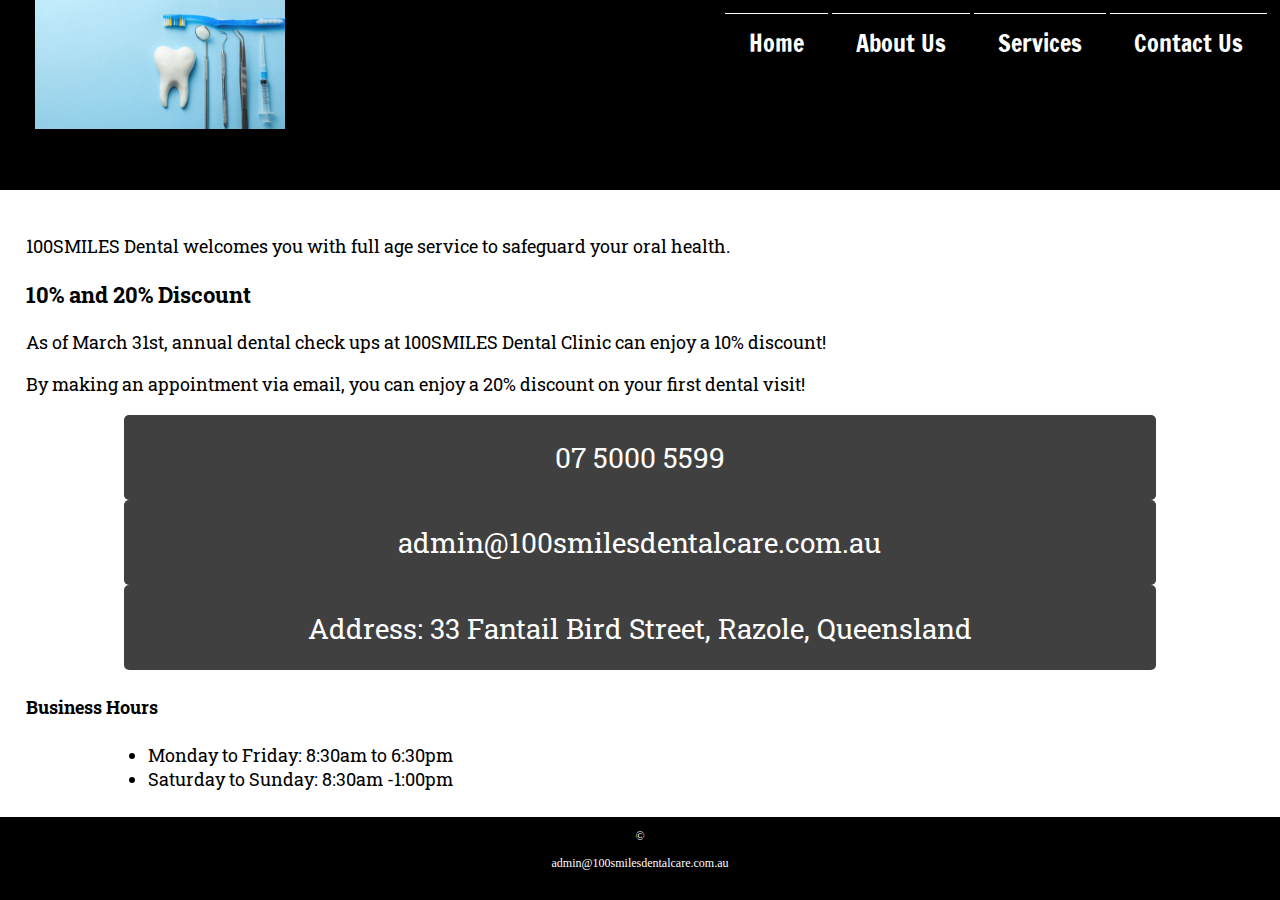
<file: Assessment Basic website/index.html>
<!doctype html>
<!-- This website template was created by: Ye Yao -->
<html lang="en">
<head>
    <title>100SMILES DANTAL CARE</title> 
    <meta charset="utf-8">
    <link href="https://fonts.googleapis.com/css2?family=Francois+One&family=Roboto+Slab:wght@100..900&display=swap" rel="stylesheet">
    <meta name="viewport" content="width=device-width, initial-scale=1"> 
    <link rel="stylesheet" href="css/styles.css">
</head> 
<body>
    <div id="container">
    <!-- Use the header area for the website name or logo -->
    <header>
            
            <a href="index.html"> <img src="Images/Logo.jpeg" alt="logo"> </a>
    </header>
    <nav>
            <ul>
                <li><a href="index.html">Home</a></li> 
                <li><a href="about.html">About Us</a></li>
                <li><a href="services.html">Services</a></li> 
                <li><a href="contact.html">Contact Us</a></li>
            </ul>
    </nav> 
    
    <!-- Hero Image -->
    <div id="hero" class="tablet-desktop">
        <img src="Images/hero-image.jpeg" alt="ttt">
    </div>
    <div class="tablet-desktop">
        
        <p>100SMILES Dental welcomes you with full age service to safeguard your oral health.</p>

    </div>
     <!-- Use the main area to add the main content to the webpage -->
    <main>

        <div class="mobile">

                <p>100SMILES Dental welcomes you with full age service to safeguard your oral health.</p>

                <h3>10% and 20% Discount</h3>
                <p>As of March 31st, annual dental check ups at 100SMILES Dental Clinic can enjoy a 10% discount!</p>
                <p>By making an appointment via email, you can enjoy a 20% discount on your first dental visit!</p>
                <p class="tel-link"><a href="tel:07 5000 5599">07 5000 5599</a></p>
                <p class="tel-link"><a href="Email: admin@100smilesdentalcare.com.au">admin@100smilesdentalcare.com.au</a></p>
                <p class="tel-link"><a href="address">Address: 33 Fantail Bird Street, Razole, Queensland</a></p>

                <h4>Business Hours</h4>
                <ul class="hours">
                    <li>Monday to Friday: 8:30am to 6:30pm</li>
                    <li>Saturday to Sunday: 8:30am -1:00pm</li>   
                </ul>
    </div>
    </main> 
 
    <!-- Use the footer area to add webpage footer content -->
    <footer>
        <p>&copy; </p>
        <p><a href="admin@100smilesdentalcare.com.au">admin@100smilesdentalcare.com.au</a></p> 
    </footer>

    </div>

</body> 
</html>
</file>
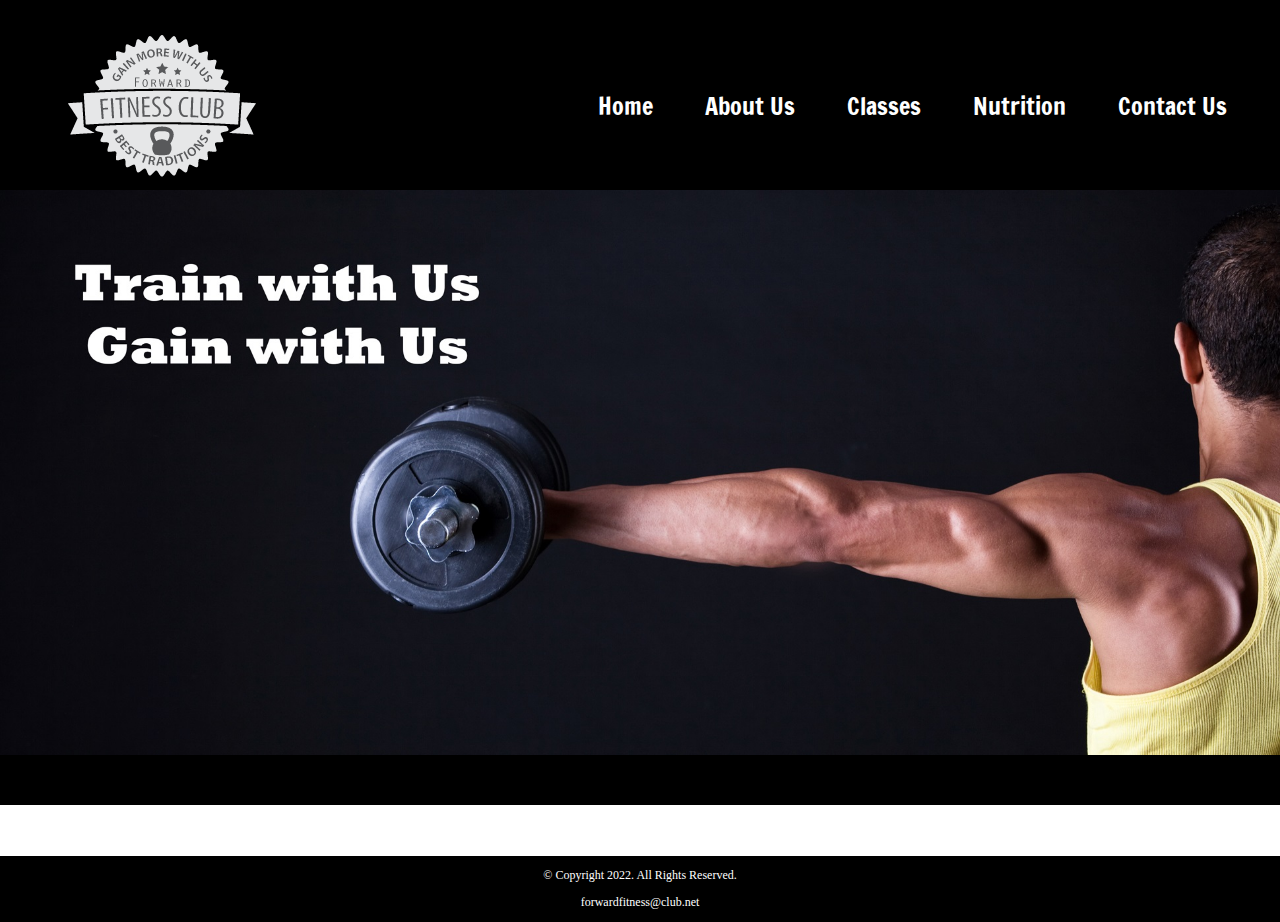
<file: fitness/index.html>
<!doctype html>
<!-- This website template was created by: Ye Yao -->
<html lang="en">
<head>
    <title>Forward Fitness Club</title> 
    <meta charset="utf-8">
    <link href="https://fonts.googleapis.com/css2?family=Francois+One&family=Roboto+Slab:wght@100..900&display=swap" rel="stylesheet">
    <meta name="viewport" content="width=device-width, initial-scale=1"> 
    <link rel="stylesheet" href="css/styles.css">
</head> 
    <body>
    <div id="container">
        <nav class="mobile-nav">
            <div id="menu-links">
            <a href="index.html">Home</a>
            <a href="about.html">About Us</a>
            <a href="classes.html">Classes</a>
            <a href="nutrition.html">Nutrition</a>
            <a href="contact.html">Contact Us</a>
      </div>
      <a class="menu-icon" onclick="hamburger()">
    <div>&#9776;</div>
    </a>
</nav>
    <!-- Use the header area for the website name or logo -->
    <header>
            
            <a href="index.html"> <img src="images/forward-fitness-logo.png" alt="Forward Fitness Club logo"> </a>
    </header>
    <nav class="tablet-desktop">
            <ul>
                <li><a href="index.html">Home</a></li> 
                <li><a href="about.html">About Us</a></li>
                <li><a href="classes.html">Classes</a></li> 
                <li><a href="nutririon.html">Nutrition</a></li> 
                <li><a href="contact.html">Contact Us</a></li>
            </ul>
    </nav> 
    
    <!-- Hero Image -->
    <div id="hero" class="tablet-desktop">
        <img src="images/hero-image.jpg" alt="left arm extended holding a weight">
    </div>
    <div class="tablet-desktop">
        
        <p>Wlelcome to Forward Fitness Club.Our mission is to help our
        clients meet their fitness and nutrition goals.</p>

    </div>
     <!-- Use the main area to add the main content to the webpage -->
    <main>

        <div class="mobile">

                <p>Welcome to Forward Fitness Club. Our mission is to help our
                clients meet their fitness and nutrition goals.</p>

                <h3>FREE One-Week Trial Membership!</h3>
                <p>Call Us Today to Get Started</p>
                <p class="tel-link"><a href="tel:8145559608">(814) 555-9608</a></p>

                <h4>Fitness Club Hours:</h4>
                <ul class="hours">
                    <li>Mon-Thu: 6:00am-6:00pm</li>
                    <li>Friday: 6:00am-4:00pm</li>
                    <li>Saturday: 8:00am-6:00pm</li>
                    <li>Sunday: Closed</li>
                </ul>
    </div>
    </main> 
 
    <!-- Use the footer area to add webpage footer content -->
    <footer>
        <p>&copy; Copyright 2022. All Rights Reserved.</p>
        <p><a href="mailto:forwardfitness@club.net">forwardfitness@club.net</a></p> 
    </footer>

    </div>

    <script src="script.js"></script>
</body> 
</html>
</file>
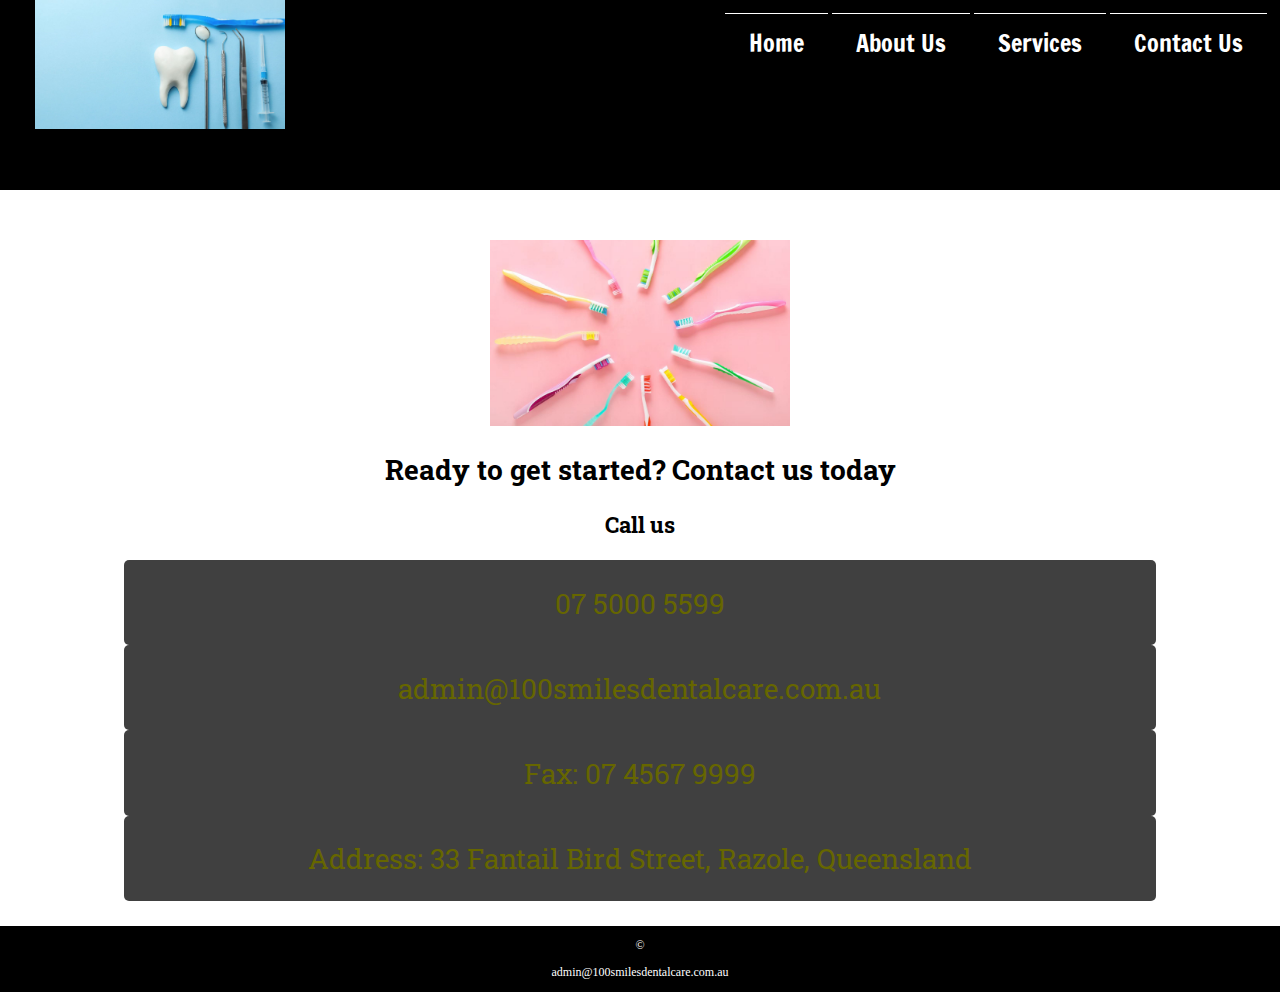
<file: Assessment Basic website/contact.html>
<!doctype html>
<!-- This website template was created by: Ye Yao -->
<html lang="en">
<head>
    <title>100SMILES DANTAL CARE</title> 
    <meta charset="utf-8">
    <link href="https://fonts.googleapis.com/css2?family=Francois+One&family=Roboto+Slab:wght@100..900&display=swap" rel="stylesheet">
    <meta name="viewport" content="width=device-width, initial-scale=1"> 
    <link rel="stylesheet" href="css/styles.css">
</head> 
<body>
    <div id="container">
    <!-- Use the header area for the website name or logo -->
    <header>
            
            <a href="index.html"> <img src="Images/Logo.jpeg" alt="logo"> </a>
    </header>
    <nav>
            <ul>
                <li><a href="index.html">Home</a></li> 
                <li><a href="about.html">About Us</a></li>
                <li><a href="services.html">Services</a></li> 
                <li><a href="contact.html">Contact Us</a></li>
            </ul>
    </nav> 
    
    <!-- Use the main area to add the main content to the webpage -->
    <main>
         <div>
            
            <img src="Images/contact.jpeg" alt="contact" class="course-img">
            
        </div>
        
        <div id="contact">
            <h2>Ready to get started? Contact us today</h2>
            <h3>Call us</h3>
            <p class="tel-link"><a href="tel:07 5000 5599">07 5000 5599</a></p>
            <p class="tel-link"><a href="Email: admin@100smilesdentalcare.com.au">admin@100smilesdentalcare.com.au</a></p>
            <p class="tel-link"><a href="Fax: 07 4567 9999">Fax: 07 4567 9999</a></p>
            <p class="tel-link"><a href="address">Address: 33 Fantail Bird Street, Razole, Queensland</a></p>
        </div>

    </main> 
    
    <!-- Use the footer area to add webpage footer content -->
    <footer>
        <p>&copy; </p>
        <p><a href="admin@100smilesdentalcare.com.au">admin@100smilesdentalcare.com.au</a></p> 
    </footer>

    </div>

</body> 
</html>
</file>
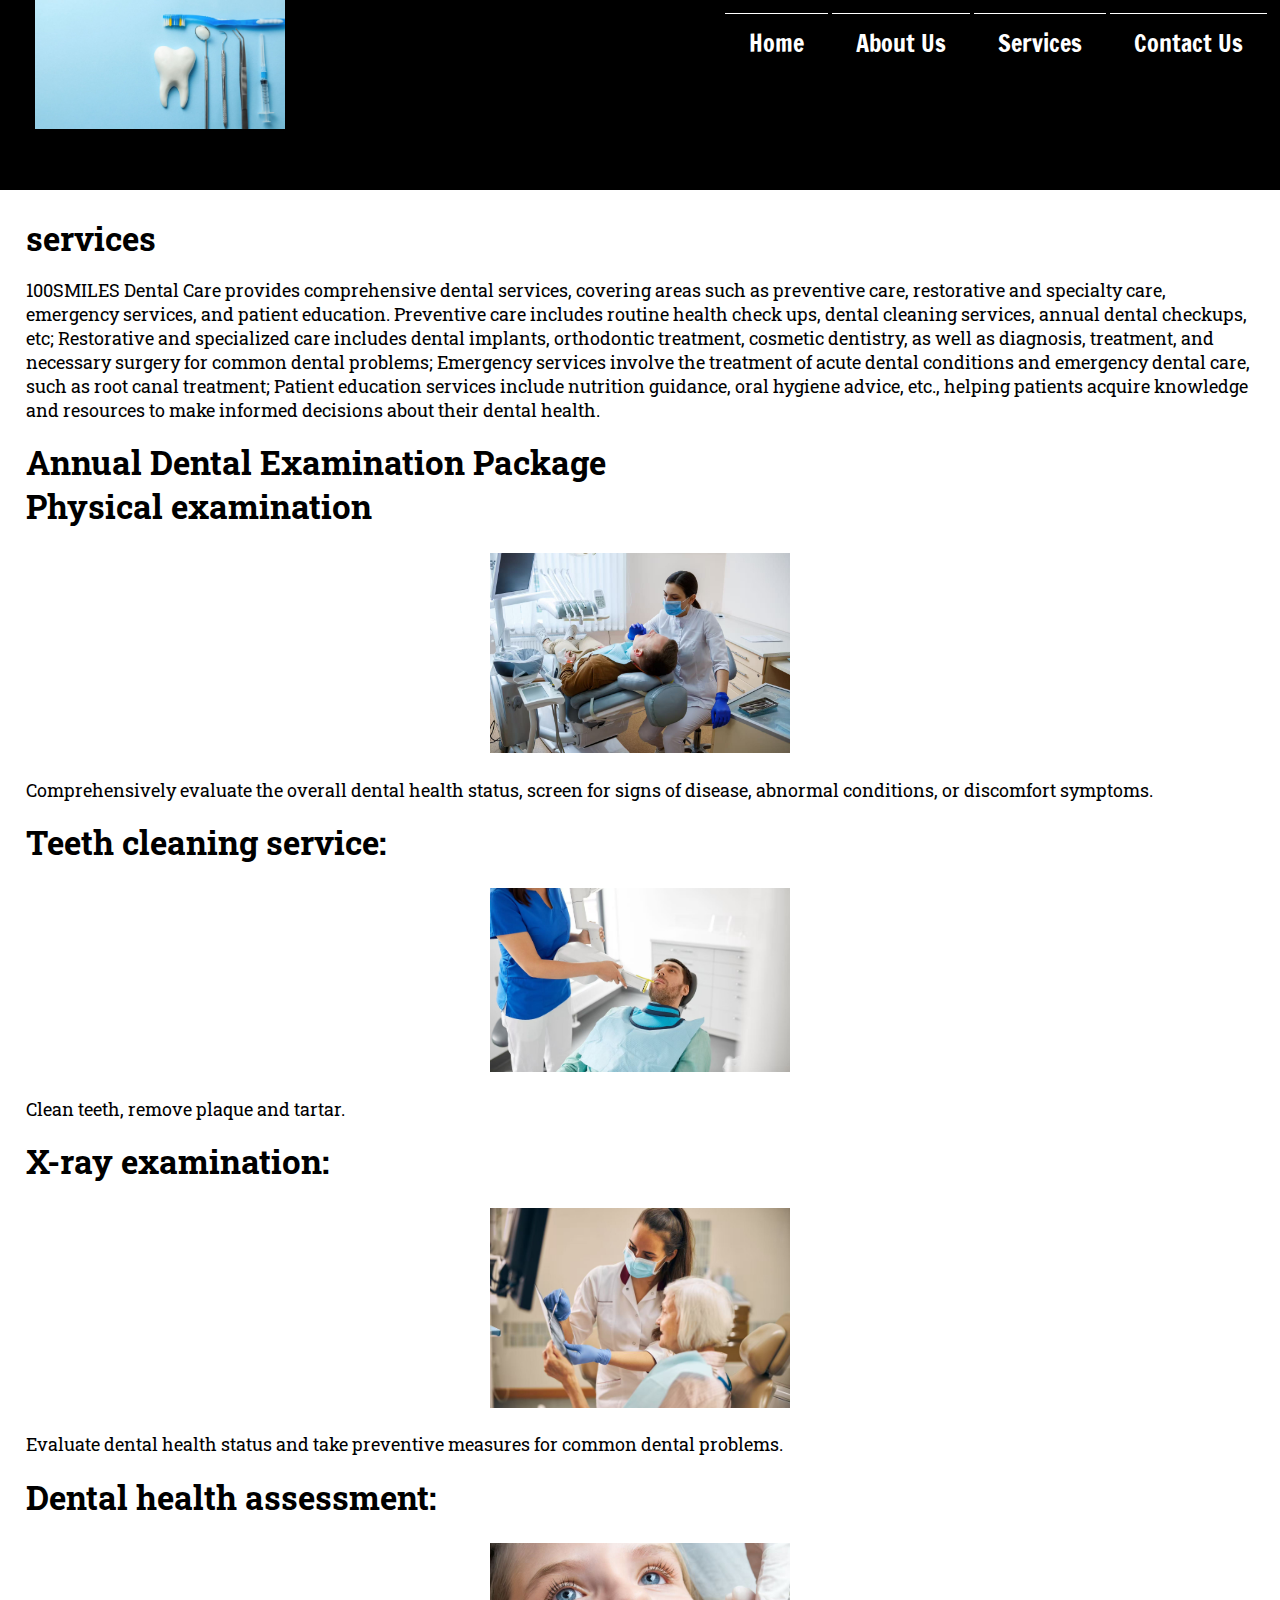
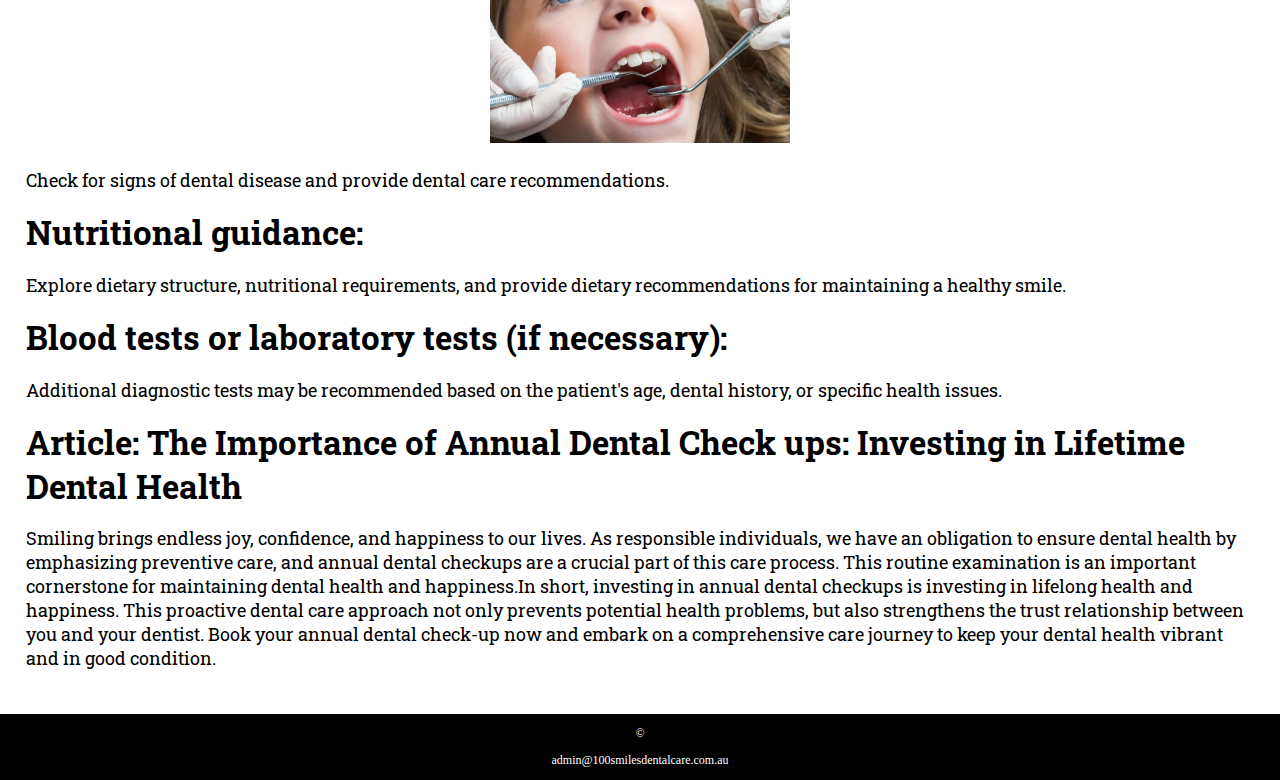
<file: Assessment Basic website/services.html>
<!doctype html>
<!-- This website template was created by: Ye Yao -->
<html lang="en">
<head>
    <title>100SMILES DANTAL CARE</title> 
    <meta charset="utf-8">
    <link href="https://fonts.googleapis.com/css2?family=Francois+One&family=Roboto+Slab:wght@100..900&display=swap" rel="stylesheet">
    <meta name="viewport" content="width=device-width, initial-scale=1"> 
    <link rel="stylesheet" href="css/styles.css">
</head> 
<body>
    <div id="container">
    <!-- Use the header area for the website name or logo -->
    <header>
            
            <a href="index.html"> <img src="Images/Logo.jpeg" alt="logo"> </a>
    </header>
    <nav>
            <ul>
                <li><a href="index.html">Home</a></li> 
                <li><a href="about.html">About Us</a></li>
                <li><a href="services.html">Services</a></li> 
                <li><a href="contact.html">Contact Us</a></li>
            </ul>
    </nav> 

    <!-- Use the main area to add the main content to the webpage -->
    <main>
        <div id="services">

                <h1>services</h1> 

                <p>100SMILES Dental Care provides comprehensive dental services, covering areas such as preventive care, restorative and specialty care, emergency services, and patient education. Preventive care includes routine health check ups, dental cleaning services, annual dental checkups, etc; Restorative and specialized care includes dental implants, orthodontic treatment, cosmetic dentistry, as well as diagnosis, treatment, and necessary surgery for common dental problems; Emergency services involve the treatment of acute dental conditions and emergency dental care, such as root canal treatment; Patient education services include nutrition guidance, oral hygiene advice, etc., helping patients acquire knowledge and resources to make informed decisions about their dental health.</p>
                </div>





        <div id="services more">
                <h1>Annual Dental Examination Package</h1> 
        </div>

        <div>
            <h1>Physical examination</h1>
            <img src="Images/Physical examination.jpeg" alt="Physical examination" class="course-img">
            <p>Comprehensively evaluate the overall dental health status, screen for signs of disease, abnormal conditions, or discomfort symptoms.</p>
        </div>

        <div>
            <h1>Teeth cleaning service: </h1>
             <img src="Images/Teeth cleaning service.jpeg" alt="Teeth cleaning service" class="course-img">
            <p>Clean teeth, remove plaque and tartar.</p>
        </div>

        <div>
            <h1>X-ray examination: </h1>
            <img src="Images/X-ray examination.jpeg" alt="X-ray examination" class="course-img">
            <p>Evaluate dental health status and take preventive measures for common dental problems.</p>
        </div>

        <div>
            <h1>Dental health assessment:</h1>
            <img src="Images/Dental health assessment.jpeg" alt="Dental health assessment" class="course-img">
            <p>Check for signs of dental disease and provide dental care recommendations.</p>
        </div>

        <div>
            <h1>Nutritional guidance:</h1>
           
            <p>Explore dietary structure, nutritional requirements, and provide dietary recommendations for maintaining a healthy smile.</p>
        </div>

        <div>
            <h1>Blood tests or laboratory tests (if necessary):</h1>
           
            <p>Additional diagnostic tests may be recommended based on the patient's age, dental history, or specific health issues.</p>
        </div>

        <div>
            <h1>Article: The Importance of Annual Dental Check ups: Investing in Lifetime Dental Health</h1>
           
            <p>Smiling brings endless joy, confidence, and happiness to our lives. As responsible individuals, we have an obligation to ensure dental health by emphasizing preventive care, and annual dental checkups are a crucial part of this care process. This routine examination is an important cornerstone for maintaining dental health and happiness.In short, investing in annual dental checkups is investing in lifelong health and happiness. This proactive dental care approach not only prevents potential health problems, but also strengthens the trust relationship between you and your dentist. Book your annual dental check-up now and embark on a comprehensive care journey to keep your dental health vibrant and in good condition.</p>

        </div>


    </main> 
    
    <!-- Use the footer area to add webpage footer content -->
    <footer>
        <p>&copy; </p>
        <p><a href="admin@100smilesdentalcare.com.au">admin@100smilesdentalcare.com.au</a></p> 
    </footer>

    </div>

</body> 
</html>
</file>
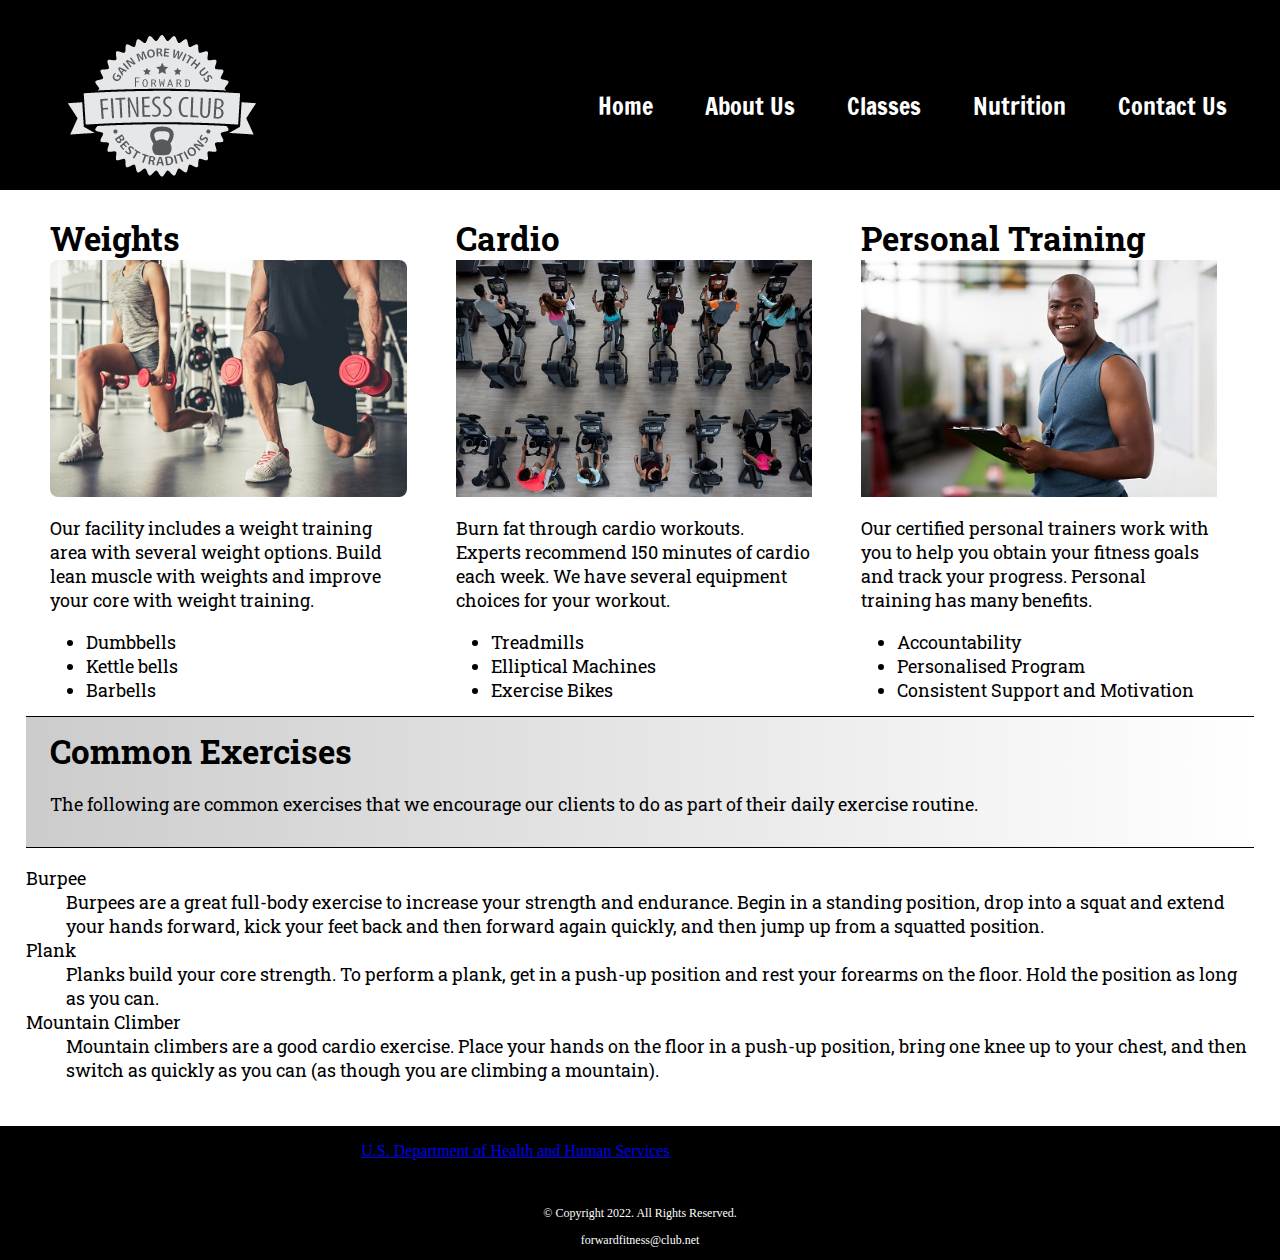
<file: fitness/about.html>
<!doctype html>
<!-- This website template was created by: Ye Yao -->
<html lang="en">
<head>
    <title>Forward Fitness Club</title> 
    <meta charset="utf-8">
    <link href="https://fonts.googleapis.com/css2?family=Francois+One&family=Roboto+Slab:wght@100..900&display=swap" rel="stylesheet">
    <meta name="viewport" content="width=device-width, initial-scale=1">
    <link rel="stylesheet" href="css/styles.css"> 
</head> 
<body>
    <div id="container">
    <nav class="mobile-nav">
            <div id="menu-links">
            <a href="index.html">Home</a>
            <a href="about.html">About Us</a>
            <a href="classes.html">Classes</a>
            <a href="nutrition.html">Nutrition</a>
            <a href="contact.html">Contact Us</a>
      </div>
      <a class="menu-icon" onclick="hamburger()">
        <div>&#9776;</div> 
      </a>
    </nav>
    <!-- Use the header area for the website name or logo -->
    <header>
    <a href="index.html">
    <img src="images/forward-fitness-logo.png" alt="Forward Fitness Club logo"></a>
    </header>

    <!-- Use this nav area to add hyperlinks to other pages -->
    <nav class="tablet-desktop">
            <ul>
                <li><a href="index.html">Home</a></li> 
                <li><a href="about.html">About Us</a></li>
                <li><a href="classes.html">Classes</a></li> 
                <li><a href="nutririon.html">Nutrition</a></li> 
                <li><a href="contact.html">Contact Us</a></li>
            </ul>
    </nav> 
    
    <!-- Use the main area to add the main content to the webpage -->
    <main>
        
        <div id="weights">

                <h1>Weights</h1> 

                <img src="images/people-with-weights.jpg" alt="Two people working out with a weight in each hand" class="round">

                <p>Our facility includes a weight training area with several weight options. Build lean muscle with weights and improve your core with weight training.</p>
         
            <ul class="tablet-desktop">
                <li>Dumbbells</li>
                <li>Kettle bells</li>
                <li>Barbells</li>
            </ul>
        </div>

        <div id="cardio"> 
                <h1>Cardio</h1> 

                <img class="equip" src="images/people-workingout-machines.jpg" alt="Cardio Equipment" class="round"> 
                <p>Burn fat through cardio workouts. Experts recommend 150 minutes of cardio each week. We have several equipment choices for your workout.</p>
            <ul class="tablet-desktop"> 
                <li>Treadmills</li> 
                <li>Elliptical Machines</li> 
                <li>Exercise Bikes</li> 
            </ul> 
        </div>

        <div id="training">

            <h1>Personal Training</h1>

            <img class="equip" src="images/personal-trainer.jpg" alt="Personal Training" class="round">
            
            <p>Our certified personal trainers work with you to help you obtain your fitness goals and track your progress. Personal training has many benefits.</p>
        <ul class="tablet-desktop"> 
            <li>Accountability</li> 
            <li>Personalised Program</li> 
            <li>Consistent Support and Motivation</li> 
        </ul>
        </div>

        <div id="exercises">
            <h1>Common Exercises</h1>
            <p>The following are common exercises that we encourage our clients to do as part of their daily exercise routine.</p>
        </div>

        <dl> 
            <dt>Burpee</dt> 
            <dd>Burpees are a great full-body exercise to increase your strength and endurance. Begin in a standing position, drop into a squat and extend your hands forward, kick your feet back and then forward again quickly, and then jump up from a squatted position. </dd> 
    
            <dt>Plank</dt> 
            <dd>Planks build your core strength. To perform a plank, get in a push-up position and rest your forearms on the floor. Hold the position as long as you can. </dd> 
    
            <dt>Mountain Climber</dt> 
            <dd>Mountain climbers are a good cardio exercise. Place your hands on the floor in a push-up position, bring one knee up to your chest, and then switch as quickly as you can (as though you are climbing a mountain).</dd> 
        </dl> 
        </div> 
        </main> 
        <p>For more information about how to stay active, visit the <a href="https://www.hhs.gov/fitness/be-active/index.html" target="_blank">U.S. Department of Health and Human Services</a>.</p>

    </main> 
    
    <!-- Use the footer area to add webpage footer content -->
    <footer><br>
        <p>&copy; Copyright 2022. All Rights Reserved.</p>
        <p><a href="mailto:forwardfitness@club.net">forwardfitness@club.net</a></p> 
    </footer>

    </div>
    <script src="script.js"></script>
</body> 
</html>
</file>
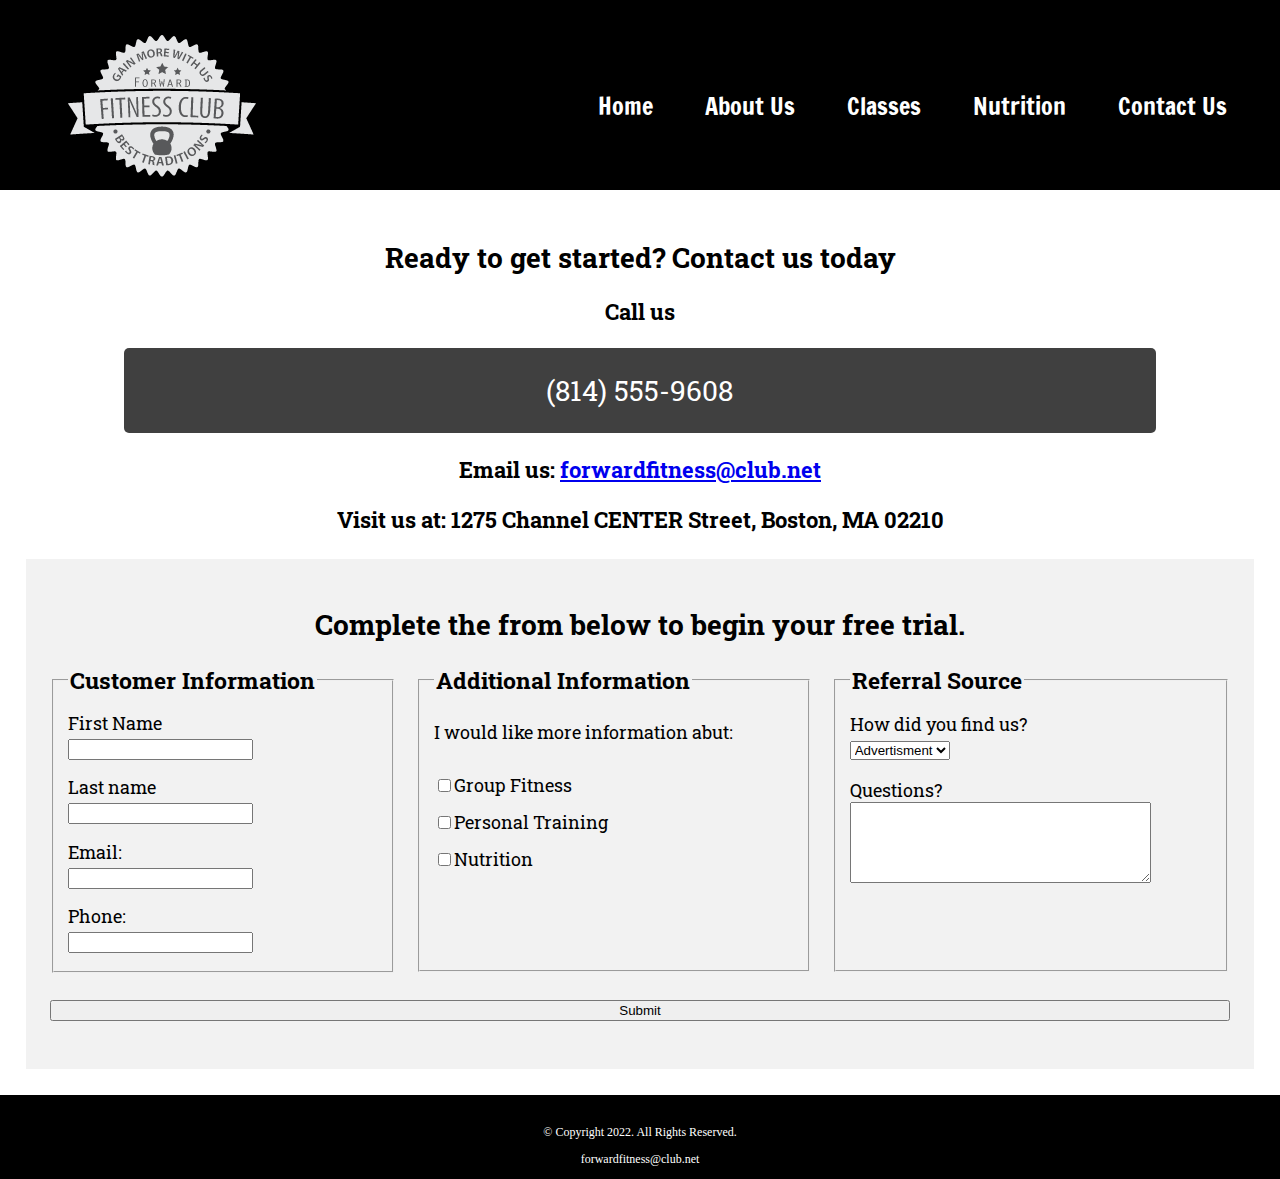
<file: fitness/contact.html>
<!doctype html>
<!-- This website template was created by: Ye Yao -->
<html lang="en">
<head>
    <title>Forward Fitness Club</title> 
    <meta charset="utf-8">
  <link href="https://fonts.googleapis.com/css2?family=Francois+One&family=Roboto+Slab:wght@100..900&display=swap" rel="stylesheet">
    <meta name="viewport" content="width=device-width, initial-scale=1">
    <link rel="stylesheet" href="css/styles.css"> 
</head> 
<body>
    <div id="container">
    <nav class="mobile-nav">
            <div id="menu-links">
            <a href="index.html">Home</a>
            <a href="about.html">About Us</a>
            <a href="classes.html">Classes</a>
            <a href="nutrition.html">Nutrition</a>
            <a href="contact.html">Contact Us</a>
      </div>
      <a class="menu-icon" onclick="hamburger()">
        <div>&#9776;</div> 
      </a>
    </nav>
    <header>
    <a href="index.html">
    <img src="images/forward-fitness-logo.png" alt="Forward Fitness Club logo"></a>
    </header>

    <!-- Use this nav area to add hyperlinks to other pages -->
    <nav class="tablet-desktop">
            <ul>
                <li><a href="index.html">Home</a></li> 
                <li><a href="about.html">About Us</a></li>
                <li><a href="classes.html">Classes</a></li> 
                <li><a href="nutrition.html">Nutrition</a></li> 
                <li><a href="contact.html">Contact Us</a></li>
            </ul>
    </nav> 
    
    <!-- Use the main area to add the main content to the webpage -->
    <main>
        
        
        <div id="contact">
            <h2>Ready to get started? Contact us today</h2>
            <h3>Call us</h3>
            <p class="tel-link">
                <a href="tel:+18145559608">(814) 555-9608</a>
            </p>
            <h3>Email us: <a href="mailto:forwardfitness@club.net">forwardfitness@club.net</a></h3>
            <h3>Visit us at: 1275 Channel CENTER Street, Boston, MA 02210</h3>
        </div>
    
        <div id="form">
            <h2>Complete the from below to begin your free trial.</h2>
            <form class="form-grid"> 
            <fieldset>
                <legend>Customer Information</legend>
                <label for="fName">First Name</label>
                <input type="text" name="fName" id="fName">
                <label for="lName">Last name</label>
                <input type="text" name="lName" id="lName">
                <label for="email">Email:</label>
                <input type="email" name="email" id="email">
                <label for="phone">Phone:</label>
                <input type="tel" id="phone" name="phone">
            </fieldset>
            <fieldset>
                <legend>Additional Information</legend>
                <p>I would like more information abut:</p>
                <label for="grpfit">
                <input type="checkbox" name="interest" id="grpfit" value="Group Fitness">Group Fitness</label>
                <label for="prtrain">
                <input type="checkbox" name="interest" id="prtrain" value="Personal Training">Personal Training</label>
                <label for="nutr">
                <input type="checkbox" name="interest" id="nutr" value="Nutrition">Nutrition</label>
            </fieldset>

            <fieldset>
                <legend>Referral Source</legend>
                <label for="reference">How did you find us?</label>
                <select name="reference" id="reference">
                <option value="ad">Advertisment</option>
                <option value="friend">Friend</option>
                <option value="google">Google</option>
                <option value="social">Social Media</option>
                <option value="other">Other</option>
            </select>
            <label for="questions">Questions?</label>
            <textarea id="questions" name="questions" rows="5" cols="35"></textarea>
            </fieldset>
            <input type="submit" id="submit" value="Submit" class="btn">
        </form>
        </div>
    </main> 
    
    <!-- Use the footer area to add webpage footer content -->
    <footer><br>
        <p>&copy; Copyright 2022. All Rights Reserved.</p>
        <p><a href="mailto:forwardfitness@club.net">forwardfitness@club.net</a></p> 
    </footer>

    </div>
    <script src="script.js"></script>
</body> 
</html>
</file>
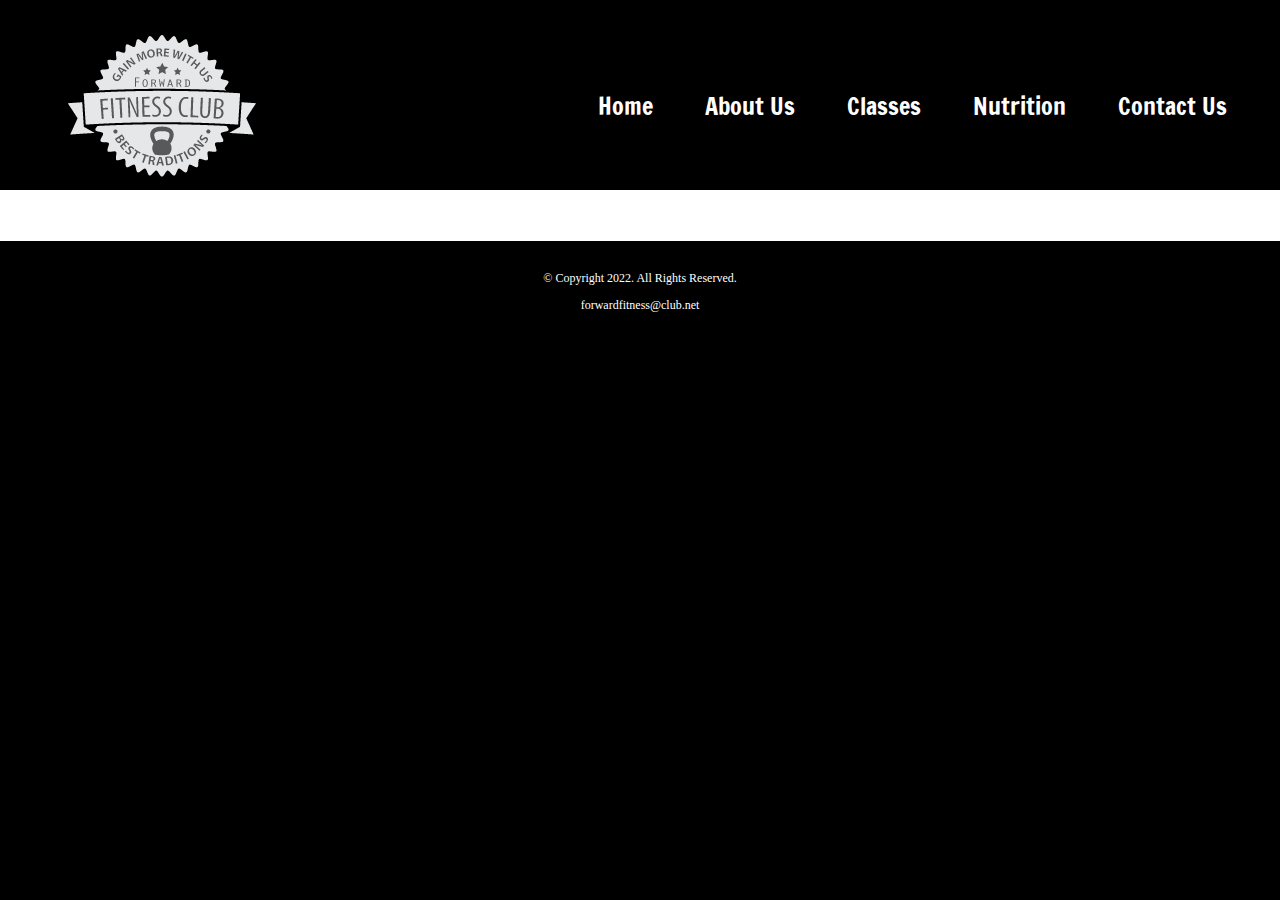
<file: fitness/template.html>
<!doctype html>
<!-- This website template was created by: Ye Yao -->
<html lang="en">
<head>
    <title>Forward Fitness Club</title> 
    <meta charset="utf-8">
  <link href="https://fonts.googleapis.com/css2?family=Francois+One&family=Roboto+Slab:wght@100..900&display=swap" rel="stylesheet">
    <meta name="viewport" content="width=device-width, initial-scale=1">
    <link rel="stylesheet" href="css/styles.css"> 
</head> 
<body>
    <div id="container">
     <nav class="mobile-nav">
            <div id="menu-links">
            <a href="index.html">Home</a>
            <a href="about.html">About Us</a>
            <a href="classes.html">Classes</a>
            <a href="nutrition.html">Nutrition</a>
            <a href="contact.html">Contact Us</a>
      </div>
      <a class="menu-icon">
        <div>&#9776;</div> 
      </a>
      </nav>
    <!-- Use the header area for the website name or logo -->
    <header>
    <a href="index.html">
    <img src="images/forward-fitness-logo.png" alt="Forward Fitness Club logo"></a>
    </header>

    <!-- Use this nav area to add hyperlinks to other pages -->
    <nav class="tablet-desktop">
            <ul>
                <li><a href="index.html">Home</a></li> 
                <li><a href="about.html">About Us</a></li>
                <li><a href="classes.html">Classes</a></li> 
                <li><a href="nutririon.html">Nutrition</a></li> 
                <li><a href="contact.html">Contact Us</a></li>
            </ul>
    </nav> 
    
    <!-- Use the main area to add the main content to the webpage -->
    <main>
        
        <div>
        </div>

    </main> 
    
    <!-- Use the footer area to add webpage footer content -->
    <footer><br>
        <p>&copy; Copyright 2022. All Rights Reserved.</p>
        <p><a href="mailto:forwardfitness@club.net">forwardfitness@club.net</a></p> 
    </footer>

    </div>
    <script src="script.js"></script>
</body> 
</html>
</file>
<file: Assessment Basic website/css/styles.css>
/*
Author: Yao Ye
Date: 9/10/2025
File Name: styles.css
*/
body, header, nav, main, footer, h1, div, img, ul {
    margin: 0;
    padding: 0;
    border: 0;
}
body { /* Add the body selector */
background-color: #000; /* Set the background colour */
} /* Closing brace for the body selector */
img {
     max-width: 100%;
     display: block; 
     width: 250px;
    }
    .course-img {
 
    margin: 2% auto; 
    
    width: 300px; 
    }

header {position: -webkit-sticky; /*  */
    position: sticky;
    top: 0;
    background-color: #000; /*  */
    height: 190px; /*  */
}
header img {
    margin: 0 auto; /* */
}
nav { padding: 1%; 
    margin-bottom: 1%;
}
   

main {
    clear: left; /* clears a float to the left */
}
nav ul { /* add the ul selector nested within a nav element */
list-style-type: none; /* Remove the bullet marker */
text-align: center; /* Align the unordered list to the right */
}

#weights, #cardio, #training {
  margin: 0 2%; 
}
.round { 
  border-radius: 8px;
}



/*Media Query for Tablet Viewport*/ @media screen and (min-width:630px){
    .tablet-desktop { 
    display: block; 
  }
    .mobile { 
    display: none; 
  }
  header { 
    position: static; 
    padding-bottom: 2%; 
}
nav li { 
    border-top: none; 
    display: inline-block; 
    border-right: 1px solid #fff; 
}
nav li:last-child { 
    border-right: none; 
}
nav li a { 
    padding: 0.1em 0.75em; 
}
}
@media screen and (min-width: 769px){
  header { 
    width: 25%; 
    float: left; 
    padding-bottom: 0; 
}
nav ul { 
    text-align: right; 
} 
nav li { 
    border: none; 
} 
nav li a { 
    padding: 0.5em 1em; 
}
main { 
    clear: left; 
} 
main h1 { 
    font-size: 1.8em; 
}
#weights, #cardio, #training {
    width: 29%; 
    float: left; 
    margin: 0 2%; 
} 
#exercises { 
    clear: left;
}
}

/*#exercises { 
  clear: left; 
  border-top: 1px solid #000; 
  border-bottom: 1px solid #000; 
  background-color: #f2f2f2; 
  padding: 1% 2%;
}
#exercises dt { 
  font-weight: bold;}*/

#exercises dd { 
padding: 0.5% 1% 2% 0; 
}

#contact {text-align: center;
}
#contact a {color: #666600;
            text-decoration: none;
}

nav li {
    font-size: 1.5em; 
    font-family:"Francois One", sans-serif; 
    border-top: 1px solid #fff;
}
.francois-one-regular {
  font-family: "Francois One", sans-serif;
  font-weight: 400;
  font-style: normal;
}

nav li a {
    display: block;
    color: #fff;
    text-align: center;
    padding: 0.5em 1em;
    text-decoration: none;}
.mobile { 
  display: block;
} 
.tablet-desktop { 
  display: none;
}
main {clear: left;
      background-color: #fff;
      padding: 2%;
      font-size: 1.15em;
      font-family: "Roboto Slab", serif;
}

.hours { 
  margin-left: 10%; 
}

.tel-link { 
  background-color: #404040;
  padding: 2%; 
  margin: 0 auto;
  width: 80%; 
  text-align: center; 
  border-radius: 5px;
}
.tel-link a { 
  color: #fff; 
  text-decoration: none;
  font-size: 1.5em; 
  display: block; 
}

.action { 
    font-size: 1.35em; 
    color: #666600;
    font-weight: bold;
}
footer p { 
font-size: 0.75em; 
text-align: center; color: #fff;
padding: 0 1em;
}
footer p a { 
color: #fff; /* Sets the link colour */ 
text-decoration: none; 
}
</file>
<file: fitness/css/styles.css>
/*
Author:Yao Ye
Date: 
File Name: styles.css
*/

/* CSS  Reset */
body, header, nav, main, footer, h1, div, img, ul {
	margin: 0;
	padding: 0;
	border: 0;
} 

/* Style rules for body and  images */
body {
	 background-color: #000;
}

img  {
	max-width: 100%;
	display: block;
}

/* Style rules for mobile viewport */

/* Style rules for header */
header {
	top: 0;
	background-color: #000;
	height: 190px;
}

header img {
	margin: 0 auto;
}

/* Style rules for hamburger menu */
.mobile-nav a {
  color: #fff;
  font-family: 'Francois One', sans-serif;
  text-align: center;
  font-size: 2em;
  text-decoration: none;
  padding: 3%;
  display: block;
}
.mobile-nav a.menu-icon {
  display: block;
  position: absolute;
  right: 0;
  top: 0;
}



/* Show mobile class, hide tablet-desktop class and menu-links id*/
.mobile {
	display: block;
}

.tablet-desktop {
	display: none;
}

.tablet-desktop, #menu-links {
  display: none;
}
/* Style rules for main content */
main {
	background-color: #fff;
	padding: 2%;
	font-size: 1.15em;
	font-family: 'Roboto Slab', serif;
}

.mobile h3 {
	text-shadow: 5px 5px 8px #ccc;  
}	

.tel-link {
	background-color: #404040;
	padding: 2%;
	margin: 0 auto;
	width: 80%;
	text-align: center;
	border-radius: 5px;
}

.tel-link a {
	color: #fff;
	text-decoration: none;
	font-size: 1.5em;
	display: block;
}

.hours {
	margin-left: 10%;
}

.action {
	font-size: 1.35em;
	color: #666600;
	font-weight: bold;
	text-shadow: 5px 5px 8px #ccc; /* EXTRA */
}

#weights, #cardio, #training {
	margin: 0 2%;
}

.round {
	border-radius: 8px;
}

#contact {
	text-align: center;
}

#form {
  margin-top: 2%;
  padding: 2%;
  background-color: #f2f2f2;
}

#form h2 {
  text-align: center;
}

fieldset, input, select, textarea {
  margin-bottom: 2%;
}

fieldset legend {
  font-weight: bold;
  font-size: 1.25em;
}

label {
  display: block;
  padding-top: 3%;
}
/* Style rules for footer content */
footer p {
	font-size: 0.75em;
	text-align: center;
	color: #fff;
	padding: 0 1em;
}

footer p a{
	color: #fff;
	text-decoration: none;
}

/* Media Query for Tablet Viewport */  
@media screen and (min-width: 630px){ 
	
	/* Tablet Viewport: Show tablet-desktop class, hide mobile class */	
	nav {
	padding: 1%;
	margin-bottom: 1%;
	}

	nav ul {
	list-style-type: none;
	text-align: center;
	}

	nav li {
	font-size: 1.5em;
	font-family: 'Francois One', sans-serif;
	border-top: 1px solid #fff; 
	}

	.tablet-desktop{
		display: block;   
	}

	.mobile, .mobile-nav, .mobile-nav a.menu-icon {
    display: none;
  	}
	
	/* Tablet Viewport: Style rule for header */
	header {
		padding-bottom: 2%;
	}
	
	/* Tablet Viewport: Style rules for nav area */
	nav li {  
		display: inline-block; 
	 	border-right:  1px solid #fff;
	}
	
	nav li:last-child {
		border-right: none;
	}
	
	nav li a {
		padding: 0.1em 0.75em;
		display: block;
		color: #fff;
		text-decoration: none;		
	}
	
	/* Tablet Viewport: Style rules for main content area */
	main ul {
		margin: 0 0 4% 10%;
	}
		
	#exercises {
		border-top: 1px solid #000;
		border-bottom: 1px solid #000;
		background: linear-gradient(to right,  #ccc, #fff); /* EXTRA */
		background-color: #f2f2f2;
		padding: 1% 2%;
	}

	#exercises dt {
		font-weight: bold;
	}

	#exercises dd {
		padding: 0.5% 1% 2% 0;
	}
	
	form {
  	width: 70%;
  	margin: 0 auto;
	}
	.tel-num { /*unuse in current prac*/
		font-size: 1.25em;
	}
	
	.map { /*unuse in current prac*/
		width: 600px;
		height: 450px;
	}
	
}/* Media Query for Tablet Viewport closing brace */  

/* Media Query for Desktop Viewport */
@media screen and (min-width: 1015px), print { /* print is extra */

	/* Desktop Viewport: Style rule for header */
	header {
		width: 25%;
		float: left;
		padding-bottom: 0;
	}

	/* Desktop Viewport: Style rules for nav area */	
	nav {
		float: right;  
		width: 70%;
		margin: 4em 1em  0 0;
	}
	
	nav ul {
		text-align: right; 
	}
	
	nav li {
		border: none;
	}
	
	nav li a {
		padding: 0.5em 1em;
	}

	 nav li a:hover { /* extra */
		 color: #000;
		 background-color: #fff; 
	}		 
	
	/* Desktop Viewport: Style rules for main content */	
	main {
		clear: left;
	}
	
	main h1 {
		font-size: 1.8em;
	}
	
	#weights, #cardio, #training {
		 width: 29%;
		 float: left;
		 margin: 0 2%;
	}
	
	#exercises {
		clear: left;
	}
	
	form {
  	width: auto;
	}

	.form-grid {
  	display: grid;
  	grid-template-columns: auto auto auto;
  	gap: 20px;
	}

	.btn {
  	grid-column: 1 / span 3;
	}
}/* Media Query for Desktop Viewport closing brace */
</file>
